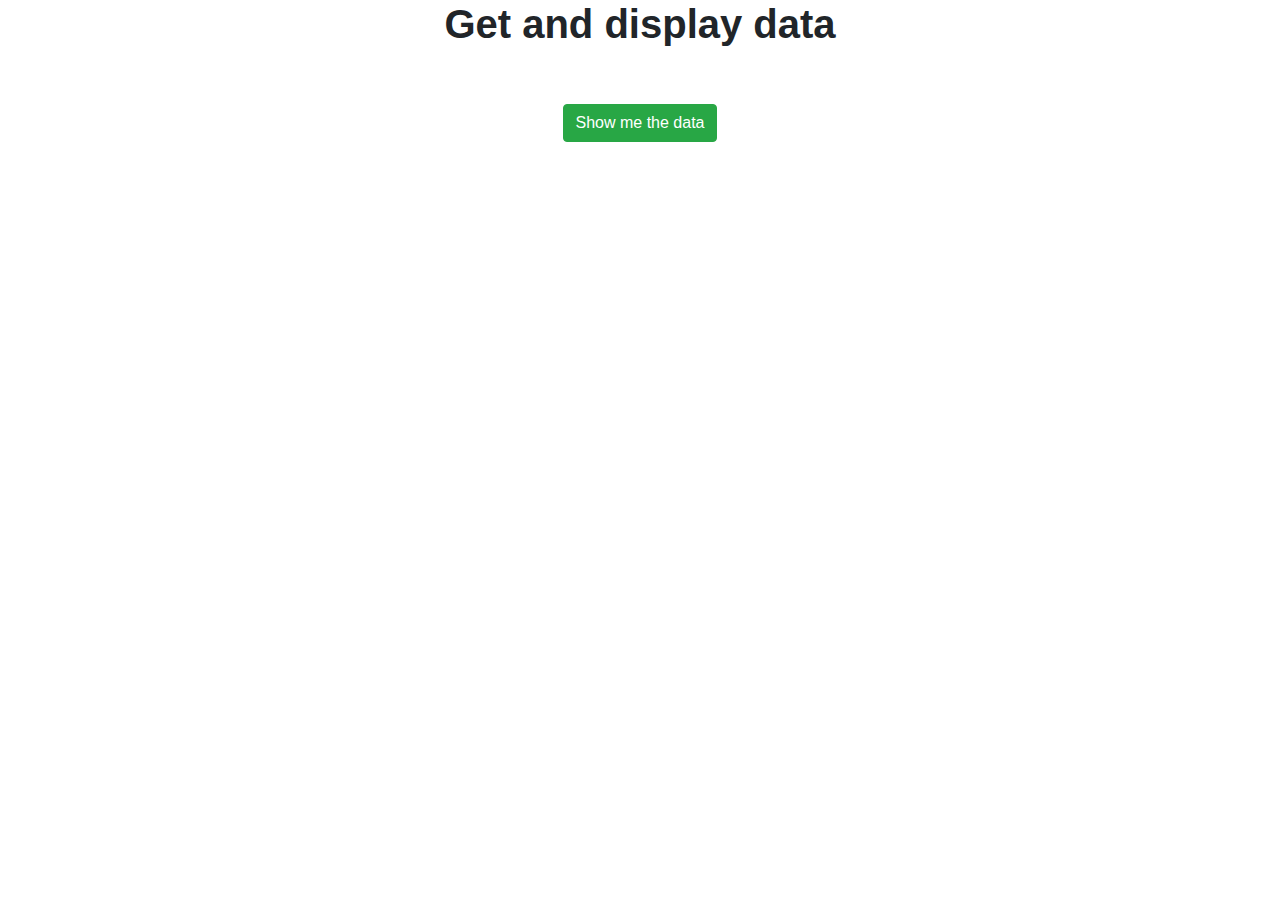
<file: Andiel_FE_Uebung3/index.html>
<!doctype html>
<html lang="en">

<head>
    <!-- Required meta tags -->
    <meta charset="utf-8">
    <meta name="viewport" content="width=device-width, initial-scale=1, shrink-to-fit=no">
    <!-- Bootstrap CSS -->
    <link rel="stylesheet" href="https://stackpath.bootstrapcdn.com/bootstrap/4.3.1/css/bootstrap.min.css" integrity="sha384-ggOyR0iXCbMQv3Xipma34MD+dH/1fQ784/j6cY/iJTQUOhcWr7x9JvoRxT2MZw1T" crossorigin="anonymous">
    <!-- Individual CSS -->
    <link rel="stylesheet" type="text/css" href="css/styles.css">
    <title>Get and display data</title>
</head>

<body>
    <div class="container mx-auto">
        <h1 class="text-center font-weight-bold"> Get and display data</h1>
        <div id="showDataBtnContainer" class="text-center">
            <button id="showDataBtn" type="button" class="btn btn-success mt-5">
                Show me the data
            </button>
        </div>
    </div> <!-- // end of container -->

    <!-- Optional JavaScript -->
    <!-- jQuery first, then Popper.js, then Bootstrap JS -->
    <script src="https://code.jquery.com/jquery-3.3.1.slim.min.js" integrity="sha384-q8i/X+965DzO0rT7abK41JStQIAqVgRVzpbzo5smXKp4YfRvH+8abtTE1Pi6jizo" crossorigin="anonymous"></script>
    <script src="https://cdnjs.cloudflare.com/ajax/libs/popper.js/1.14.7/umd/popper.min.js" integrity="sha384-UO2eT0CpHqdSJQ6hJty5KVphtPhzWj9WO1clHTMGa3JDZwrnQq4sF86dIHNDz0W1" crossorigin="anonymous"></script>
    <script src="https://stackpath.bootstrapcdn.com/bootstrap/4.3.1/js/bootstrap.min.js" integrity="sha384-JjSmVgyd0p3pXB1rRibZUAYoIIy6OrQ6VrjIEaFf/nJGzIxFDsf4x0xIM+B07jRM" crossorigin="anonymous"></script>
  
   <!-- Google Jquery Api -->
    <script src="https://ajax.googleapis.com/ajax/libs/jquery/3.4.1/jquery.min.js"></script>
    <!-- Individual JS -->
    <script type="text/javascript" src="js/dataManagerClass.js">
    </script>
    <script type="text/javascript" src="js/main.js">
    </script>
</body>

</html>
</file>
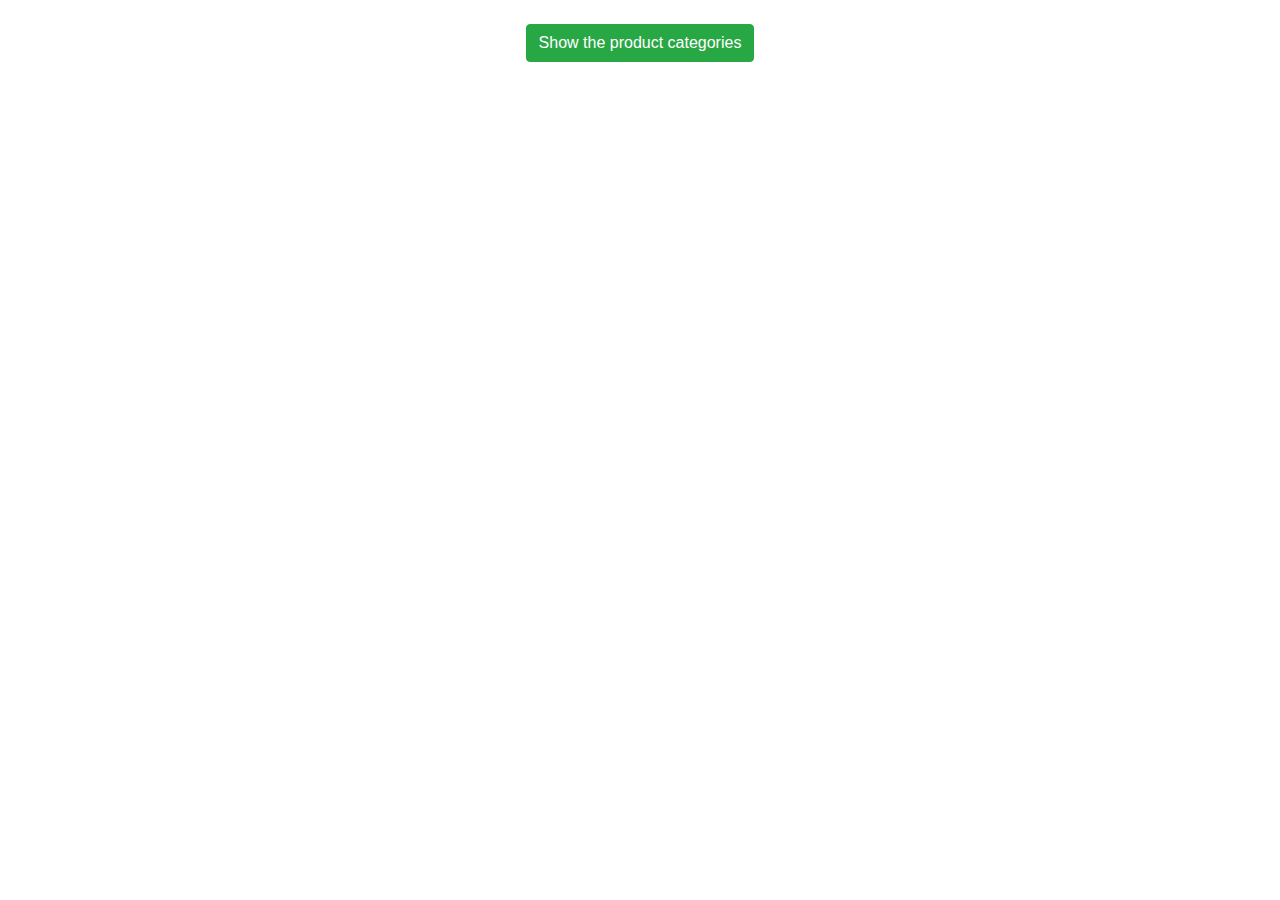
<file: Andiel_FE_Uebung4/index.html>
<!doctype html>
<html lang="en">
  <head>
    <!-- Required meta tags -->
    <meta charset="utf-8">
    <meta name="viewport" content="width=device-width, initial-scale=1, shrink-to-fit=no">

    <!-- Bootstrap CSS -->
    <link rel="stylesheet" href="https://stackpath.bootstrapcdn.com/bootstrap/4.3.1/css/bootstrap.min.css" integrity="sha384-ggOyR0iXCbMQv3Xipma34MD+dH/1fQ784/j6cY/iJTQUOhcWr7x9JvoRxT2MZw1T" crossorigin="anonymous">
    
    <!-- Individual styles -->
    <link rel="stylesheet" type="text/css" href="CSS/styles.css">

    <title>Hello, world!</title>
  </head>
  <body>
    
    <button type="button" id="showCategoriesButton" class="d-block mx-auto mt-4 btn btn-success">Show the product categories</button>

    <div class="container mt-5">
        <table class="table" >
          <thead>
          </thead>
          <tbody>
          </tbody>
        </table>
    </div>    

    <!-- Optional JavaScript -->
    <!-- jQuery first, then Popper.js, then Bootstrap JS -->
    <script src="https://ajax.googleapis.com/ajax/libs/jquery/3.5.1/jquery.min.js"></script>
    <script src="https://cdnjs.cloudflare.com/ajax/libs/popper.js/1.14.7/umd/popper.min.js" integrity="sha384-UO2eT0CpHqdSJQ6hJty5KVphtPhzWj9WO1clHTMGa3JDZwrnQq4sF86dIHNDz0W1" crossorigin="anonymous"></script>
    <script src="https://stackpath.bootstrapcdn.com/bootstrap/4.3.1/js/bootstrap.min.js" integrity="sha384-JjSmVgyd0p3pXB1rRibZUAYoIIy6OrQ6VrjIEaFf/nJGzIxFDsf4x0xIM+B07jRM" crossorigin="anonymous"></script>
    <!-- individual js -->
    <script type="module" src="JS/main.js"></script>


  </body>
</html>
</file>
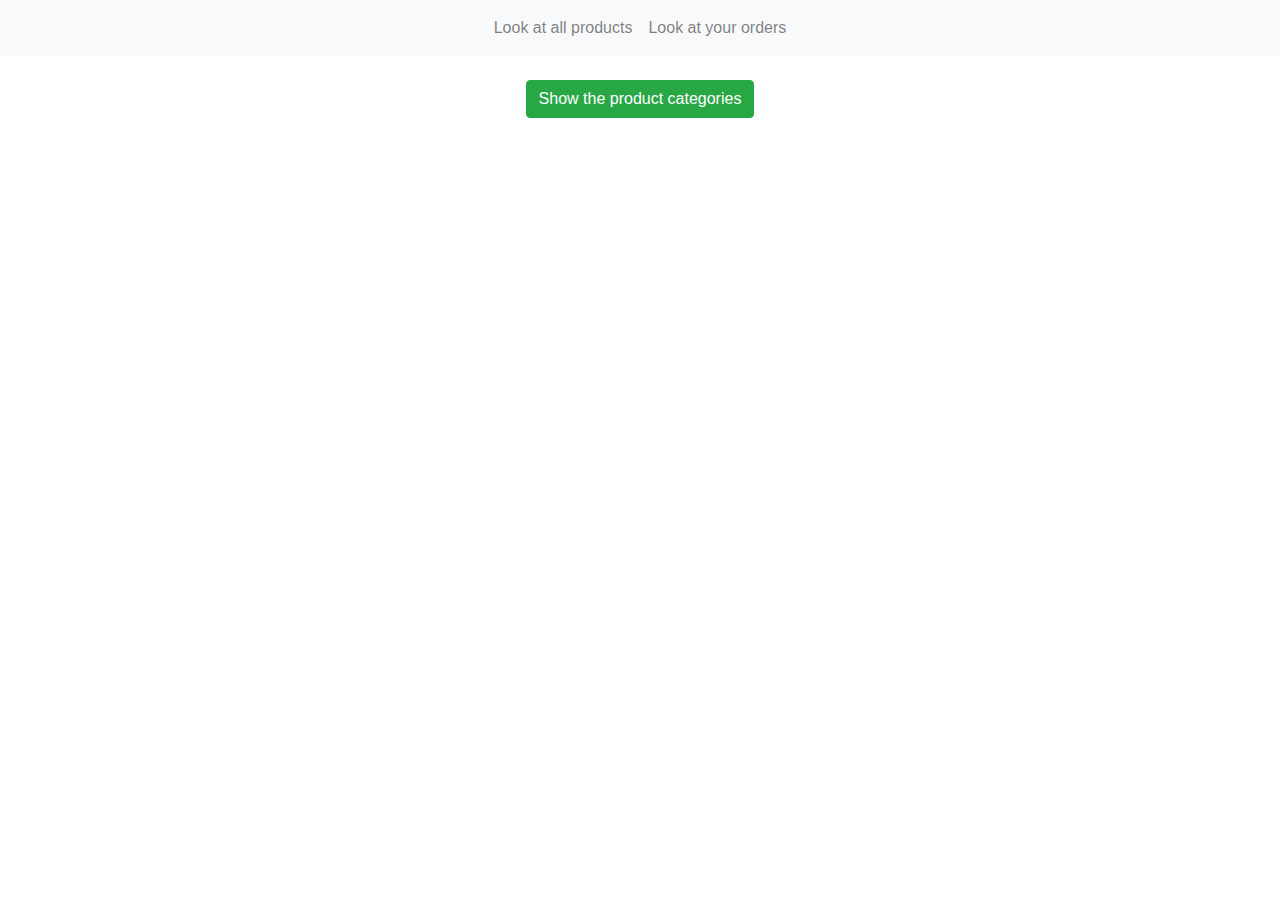
<file: Andiel_FE_Uebung5/index.html>
<!doctype html>
<html lang="en">
  <head>
    <!-- Required meta tags -->
    <meta charset="utf-8">
    <meta name="viewport" content="width=device-width, initial-scale=1, shrink-to-fit=no">

    <!-- Bootstrap CSS -->
    <link rel="stylesheet" href="https://stackpath.bootstrapcdn.com/bootstrap/4.3.1/css/bootstrap.min.css" integrity="sha384-ggOyR0iXCbMQv3Xipma34MD+dH/1fQ784/j6cY/iJTQUOhcWr7x9JvoRxT2MZw1T" crossorigin="anonymous">
    
    <!-- Individual styles -->
    <link rel="stylesheet" type="text/css" href="CSS/styles.css">

    <title>E-Shop</title>
  </head>
  <body>
    <nav class="navbar navbar-expand-lg navbar-light bg-light">
  <button class="navbar-toggler" type="button" data-toggle="collapse" data-target="#navbarSupportedContent" aria-controls="navbarSupportedContent" aria-expanded="false" aria-label="Toggle navigation">
    <span class="navbar-toggler-icon"></span>
  </button>
  <div class="collapse navbar-collapse" id="navbarSupportedContent">
    <ul class="navbar-nav mx-auto">
      <li class="nav-item">
        <a class="nav-link" href="#">Look at all products</a>
      </li>
      <li class="nav-item">
        <a class="nav-link" href="cart.html">Look at your orders</a>
      </li>
    </ul>
  </div>
</nav>

  <div class="modal" tabindex="-1" role="dialog">
        <div class="modal-dialog" role="document">
            <div class="modal-content">
                <div class="modal-header">
                    <h5 class="modal-title">Successfully added</h5>
                    <button type="button" class="close" data-dismiss="modal" aria-label="Close">
                        <span aria-hidden="true">&times;</span>
                    </button>
                </div>
                <div class="modal-body">
                    <p><span id="articleName"></span> got ordered.</p>
                </div>
            </div>
        </div>
    </div>

    <button type="button" id="showCategoriesButton" class="d-block mx-auto mt-4 btn btn-success">Show the product categories</button>

    <div class="container mt-5">
        <table class="table" >
          <thead>
          </thead>
          <tbody>
          </tbody>
        </table>
    </div>    

    <!-- Optional JavaScript -->
    <!-- jQuery first, then Popper.js, then Bootstrap JS -->
    <script src="https://ajax.googleapis.com/ajax/libs/jquery/3.5.1/jquery.min.js"></script>
    <script src="https://cdnjs.cloudflare.com/ajax/libs/popper.js/1.14.7/umd/popper.min.js" integrity="sha384-UO2eT0CpHqdSJQ6hJty5KVphtPhzWj9WO1clHTMGa3JDZwrnQq4sF86dIHNDz0W1" crossorigin="anonymous"></script>
    <script src="https://stackpath.bootstrapcdn.com/bootstrap/4.3.1/js/bootstrap.min.js" integrity="sha384-JjSmVgyd0p3pXB1rRibZUAYoIIy6OrQ6VrjIEaFf/nJGzIxFDsf4x0xIM+B07jRM" crossorigin="anonymous"></script>
    <!-- individual js -->
    <script type="module" src="JS/main.js"></script>


  </body>
</html>
</file>
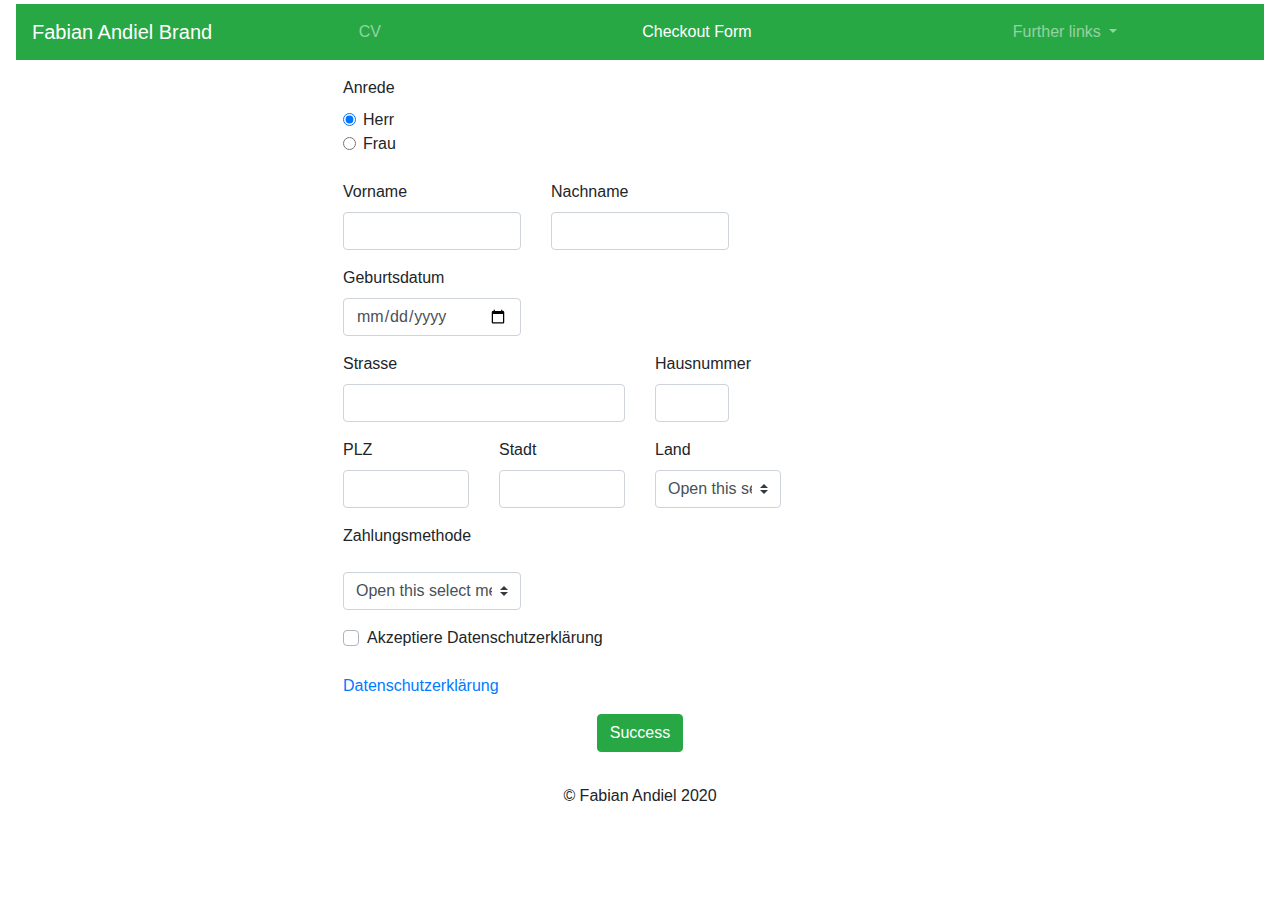
<file: Andiel_FE_Uebung2/form.html>
<!doctype html>
<html lang="en">

<head>
    <!-- Required meta tags -->
    <meta charset="utf-8">
    <meta name="viewport" content="width=device-width, initial-scale=1, shrink-to-fit=no">
    <!-- Favicon -->
    <link href="favicon.ico" rel="icon" type="image/x-icon" />
    <!-- Bootstrap CSS -->
    <link rel="stylesheet" href="https://stackpath.bootstrapcdn.com/bootstrap/4.4.1/css/bootstrap.min.css" integrity="sha384-Vkoo8x4CGsO3+Hhxv8T/Q5PaXtkKtu6ug5TOeNV6gBiFeWPGFN9MuhOf23Q9Ifjh" crossorigin="anonymous">
    <title>My bootstrap page</title>
    
    <!-- individual styles -->
   <link rel="stylesheet" type="text/css" href="styles/styles.css">

</head>

<body>
    <header>

        <div class="container-fluid px-3 pt-1">
            <nav class="navbar navbar-expand-lg navbar-dark bg-success">
                <a class="navbar-brand" href="#">Fabian Andiel Brand</a>
                <button class="navbar-toggler" type="button" data-toggle="collapse" data-target="#navbarSupportedContent" aria-controls="navbarSupportedContent" aria-expanded="false" aria-label="Toggle navigation">
                    <span class="navbar-toggler-icon"></span>
                </button>
                <div class="collapse navbar-collapse" id="navbarSupportedContent">
                    <ul class="navbar-nav w-100">
                        <div class="mx-auto">
                            <li class="nav-item ">
                                <a class="nav-link" href="index.html"> 
                                  CV
                                </a>
                            </li>
                        </div>
                        <div class="mx-auto">
                            <li class="nav-item active">
                                <a class="nav-link" href="form.html">Checkout Form</a>
                            </li>
                        </div>
                        <div class="mx-auto">
                            <li class="nav-item dropdown">
                                <a class="nav-link dropdown-toggle" href="#" id="navbarDropdown" role="button" data-toggle="dropdown" aria-haspopup="true" aria-expanded="false">
                                    Further links
                                </a>
                                <div class="dropdown-menu" aria-labelledby="navbarDropdown">
                                    <a class="dropdown-item" href="#">Action</a>
                                    <a class="dropdown-item" href="#">Another action</a>
                                    <div class="dropdown-divider"></div>
                                    <a class="dropdown-item" href="#">Something else here</a>
                                </div>
                            </li>
                        </div>
                    </ul>
                </div>
            </nav>
        </div>
    </header>

     <!-- The Modal -->
    <div id="myModal" class="modal">

      <!-- Modal content -->
      <div class="modal-content">
        <span class="close text-right">&times;</span>
        <h1 class="text-center">Datenschutzerklärung</h1>
      </div>

    </div>

    
    <main class="d-flex justify-content-center p-3">
        <div class="container-fluid main-container">
            <form>
              <label>
                Anrede
              </label>
                <div class="form-check">
                    <input class="form-check-input" type="radio" name="exampleRadios" id="exampleRadios1" value="option1" checked>
                    <label class="form-check-label" for="exampleRadios1">
                        Herr
                    </label>
                </div>
                <div class="form-check">
                    <input class="form-check-input" type="radio" name="exampleRadios" id="exampleRadios2" value="option2">
                    <label class="form-check-label" for="exampleRadios2">
                        Frau
                    </label>
                </div>
                <div class="row mt-4">
                    <div class="col-md-12 col-lg-4">
                        <div class="form-group">
                            <label for="firstname">Vorname</label>
                            <input type="text" class="form-control" id="firstname">
                        </div>
                    </div>
                    <div class="col-md-12 col-lg-4">
                        <label for="firstname">Nachname</label>
                        <input type="text" class="form-control" id="firstname">
                    </div>
                </div>

                <div class="row">
                  <div class="form-group col-lg-4 ">
                      <label for="dateOfBirth">Geburtsdatum</label>
                      <input type="date" class="form-control" id="dateOfBirth">
                  </div>
                </div>
                <div class="row">
                    <div class="col-lg-6">
                        <div class="form-group">
                            <label for="street">Strasse</label>
                            <input type="text" class="form-control" id="street">
                        </div>
                    </div>
                    <div class="col-lg-2">
                        <label for="housenumber">Hausnummer</label>
                        <input type="number" class="form-control" id="housenumber">
                    </div>
                </div>
                <div class="row">
                    <div class="col-lg-3">
                        <div class="form-group">
                            <label for="zipcode">PLZ</label>
                            <input type="number" class="form-control" id="zipcode">
                        </div>
                    </div>
                    <div class="col-lg-3">
                        <div class="form-group">
                            <label for="city">Stadt</label>
                            <input type="number" class="form-control" id="city">
                        </div>
                    </div>
                    <div class="col-lg-3">
                        <label for="country">Land</label>
                        <div class="form-group" id="country">
                            <select class="custom-select" required>
                                <option value="">Open this select menu</option>
                                <option value="1">One</option>
                                <option value="2">Two</option>
                                <option value="3">Three</option>
                            </select>
                        </div>
                    </div>
                </div>

                <label for="city">Zahlungsmethode</label>
                <div class="row mt-3">
                  <div class="form-group col-lg-4" id="city">
                      <select class="custom-select" required>
                          <option value="">Open this select menu</option>
                          <option value="1">One</option>
                          <option value="2">Two</option>
                          <option value="3">Three</option>
                      </select>
                  </div>
                </div>


                <div class="custom-control custom-checkbox mb-4">
                    <input type="checkbox" class="custom-control-input" id="customCheck1">
                    <label class="custom-control-label" for="customCheck1">
                        Akzeptiere Datenschutzerklärung
                    </label>
                </div>
                <a id="dataprotection"class="d-block" href="#">
                    Datenschutzerklärung
                </a>
                <div class="d-flex justify-content-center py-3">
                    <button type="button" class="btn btn-success">
                      Success
                    </button>
                </div>
            </form>
        </div> <!-- end of main container -->
    </main>
    <footer class="d-flex justify-content-center pb-1">
        &copy; Fabian Andiel 2020
    </footer>

    <script type="text/javascript" src="js/js.js">
    </script>
    <!-- Optional JavaScript -->
    <!-- jQuery first, then Popper.js, then Bootstrap JS -->
    <script src="https://code.jquery.com/jquery-3.4.1.slim.min.js" integrity="sha384-J6qa4849blE2+poT4WnyKhv5vZF5SrPo0iEjwBvKU7imGFAV0wwj1yYfoRSJoZ+n" crossorigin="anonymous"></script>
    <script src="https://cdn.jsdelivr.net/npm/popper.js@1.16.0/dist/umd/popper.min.js" integrity="sha384-Q6E9RHvbIyZFJoft+2mJbHaEWldlvI9IOYy5n3zV9zzTtmI3UksdQRVvoxMfooAo" crossorigin="anonymous"></script>
    <script src="https://stackpath.bootstrapcdn.com/bootstrap/4.4.1/js/bootstrap.min.js" integrity="sha384-wfSDF2E50Y2D1uUdj0O3uMBJnjuUD4Ih7YwaYd1iqfktj0Uod8GCExl3Og8ifwB6" crossorigin="anonymous"></script>
</body>

</html>
</file>
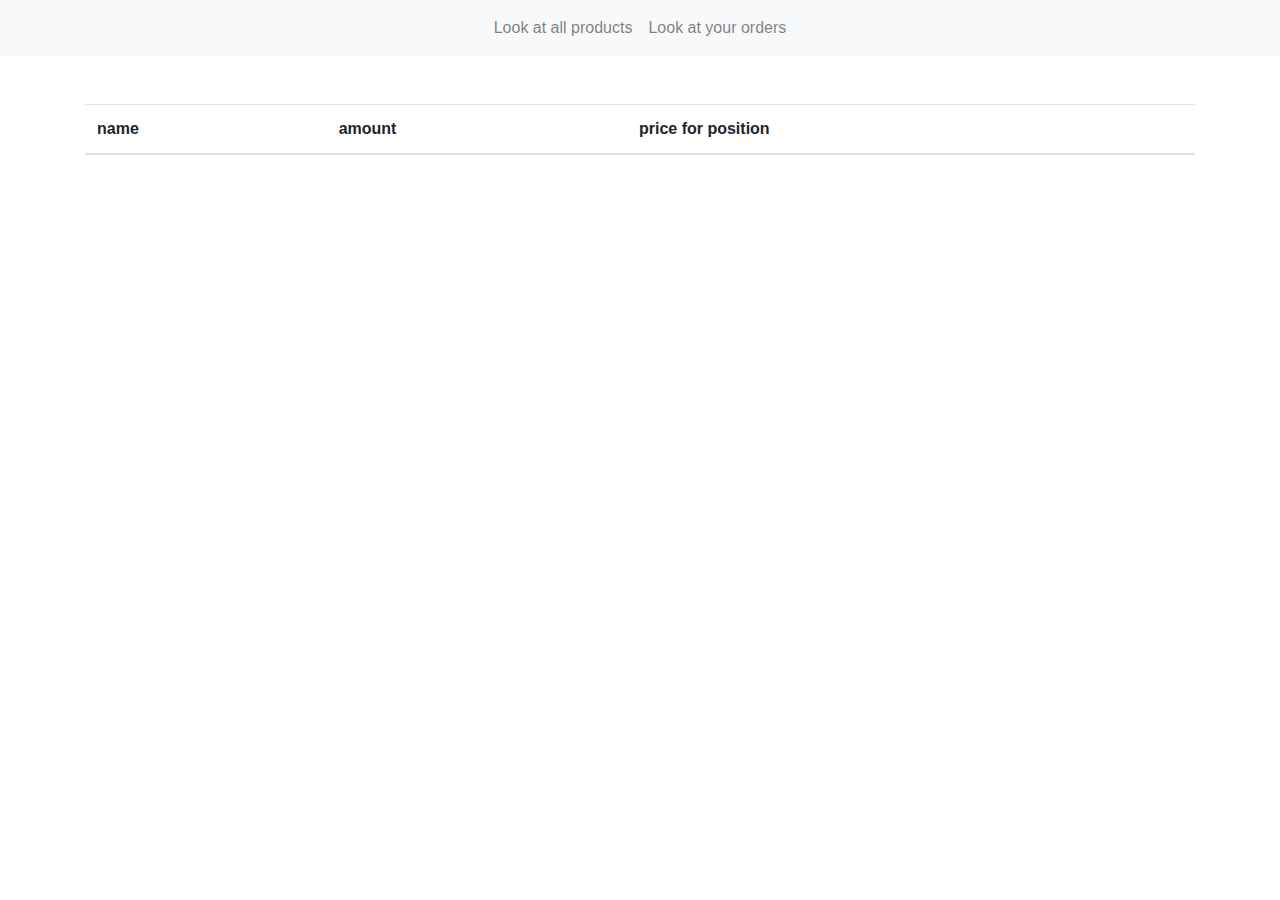
<file: Andiel_FE_Uebung5/cart.html>
<!doctype html>
<html lang="en">

<head>
    <!-- Required meta tags -->
    <meta charset="utf-8">
    <meta name="viewport" content="width=device-width, initial-scale=1, shrink-to-fit=no">
    <!-- Bootstrap CSS -->
    <link rel="stylesheet" href="https://stackpath.bootstrapcdn.com/bootstrap/4.3.1/css/bootstrap.min.css" integrity="sha384-ggOyR0iXCbMQv3Xipma34MD+dH/1fQ784/j6cY/iJTQUOhcWr7x9JvoRxT2MZw1T" crossorigin="anonymous">
    <!-- Individual styles -->
    <link rel="stylesheet" type="text/css" href="CSS/styles.css">
    <title>Hello, world!</title>
</head>

<body>
    <nav class="navbar navbar-expand-lg navbar-light bg-light">
        <button class="navbar-toggler" type="button" data-toggle="collapse" data-target="#navbarSupportedContent" aria-controls="navbarSupportedContent" aria-expanded="false" aria-label="Toggle navigation">
            <span class="navbar-toggler-icon"></span>
        </button>
        <div class="collapse navbar-collapse" id="navbarSupportedContent">
            <ul class="navbar-nav mx-auto">
                <li class="nav-item">
                    <a class="nav-link" href="index.html">Look at all products</a>
                </li>
                <li class="nav-item">
                    <a class="nav-link" href="#">Look at your orders</a>
                </li>
            </ul>
        </div>
    </nav>

    <div class="container mt-5">
        <table class="table">
            <thead>
                <th>name</th>
                <th>amount</th>
                <th>price for position</th>
            </thead>
            <tbody>
            </tbody>
        </table>
    </div>
    
    <!-- Optional JavaScript -->
    <!-- jQuery first, then Popper.js, then Bootstrap JS -->
    <script src="https://ajax.googleapis.com/ajax/libs/jquery/3.5.1/jquery.min.js"></script>
    <script src="https://cdnjs.cloudflare.com/ajax/libs/popper.js/1.14.7/umd/popper.min.js" integrity="sha384-UO2eT0CpHqdSJQ6hJty5KVphtPhzWj9WO1clHTMGa3JDZwrnQq4sF86dIHNDz0W1" crossorigin="anonymous"></script>
    <script src="https://stackpath.bootstrapcdn.com/bootstrap/4.3.1/js/bootstrap.min.js" integrity="sha384-JjSmVgyd0p3pXB1rRibZUAYoIIy6OrQ6VrjIEaFf/nJGzIxFDsf4x0xIM+B07jRM" crossorigin="anonymous"></script>
    <!-- individual js -->
    <script type="module" src="JS/mainCart.js"></script>
</body>

</html>
</file>
<file: Andiel_FE_Uebung3/css/styles.css>
table {
	display: block;
	width:100% !important;
	
}

td.value {
	word-wrap: break-word; 
    word-break: break-all;
}

.container {
	width: 40%;
}
</file>
<file: Andiel_FE_Uebung4/CSS/styles.css>
/*body {
	background-color: black;
}*/
</file>
<file: Andiel_FE_Uebung5/CSS/styles.css>
/*body {
	background-color: black;
}*/
</file>
<file: Andiel_FE_Uebung2/styles/styles.css>
.section-header {
		font-size: 1.5rem;
}
		
.container-cv-text {
		width:45%;
}

.main-container {
	width: 50%;
}


/*Modal Styles*/

.modal {
  display: none;
  position: fixed; 
  z-index: 1; 
  padding-top: 100px; 
  left: 0;
  top: 0;
  width: 100%; 
  height: 100%; 
  overflow: auto; 
  background-color: rgba(0,0,0,0.4); 
}

.modal-content {
  background-color: white;
  margin: auto;
  padding: 20px;
  border: 1px solid #888;
  width: 80%;
  height:400px;
}

/* The Close Button */
.close {
  color: black;
  font-size: 28px;
  font-weight: bold;
}

.close:hover,
.close:focus {
  color: black;
  text-decoration: none;
  cursor: pointer;
}
</file>
